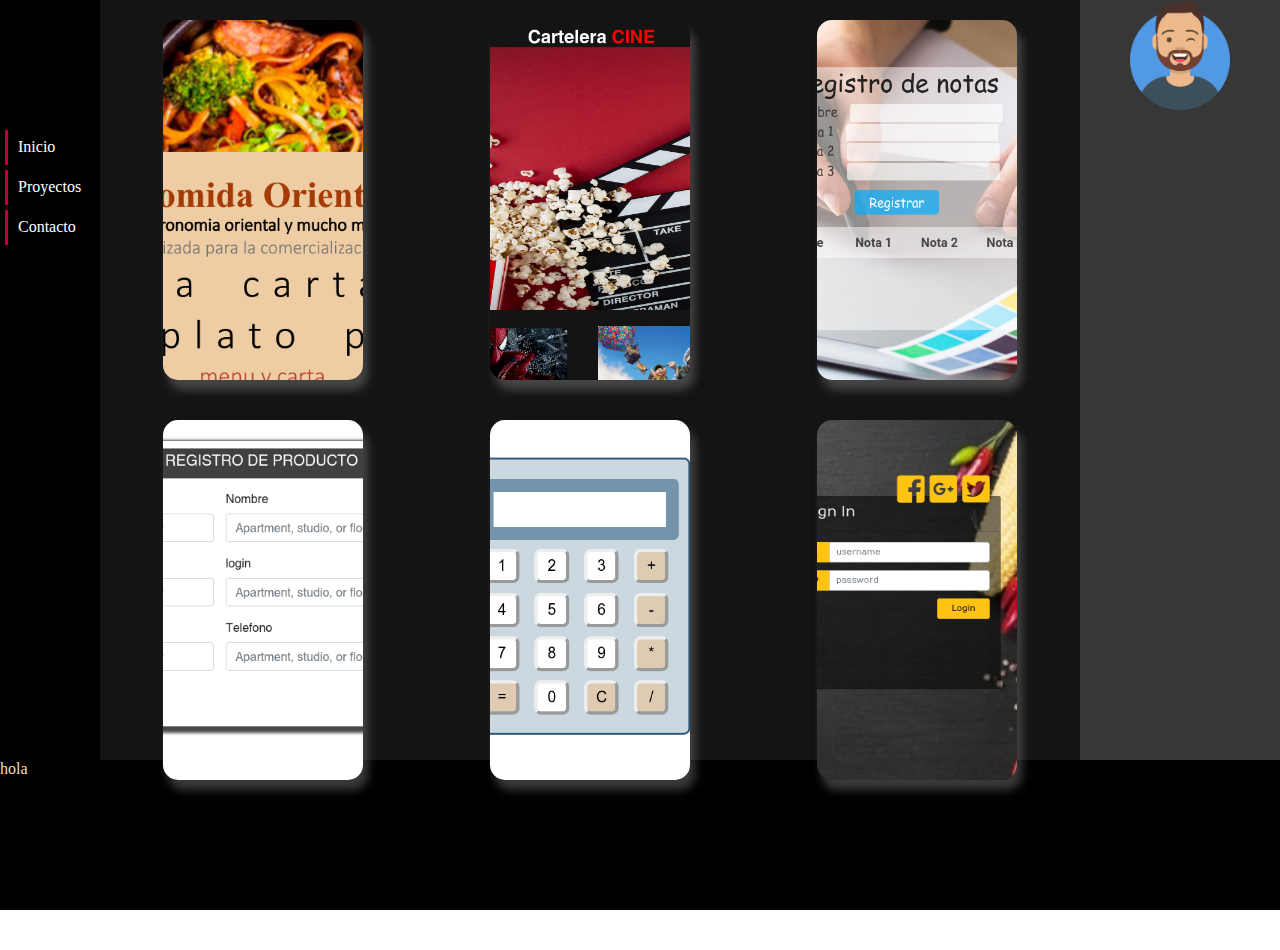
<file: views/proyectos.html>
<!DOCTYPE html>
<html lang="en">
<head>
    <meta charset="UTF-8">
    <meta http-equiv="X-UA-Compatible" content="IE=edge">
    <meta name="viewport" content="width=device-width, initial-scale=1.0">
    <title>Document</title>
    <link rel="stylesheet" href="../css/proyectos.css">
</head>
<body>
    <div class="content-main">
        <div class="nav">
            <nav class="main">
                <ul>
                    <a href="index.html"><li>Inicio</li></a>
                    <a href="#"><li>Proyectos</li></a>
                    <a href="contacto.html"><li>Contacto</li></a>
                </ul>
            </nav>
        </div>

        <div class="content-perfil">
            <div class="contenedor">
                <center>  <div class="galeria-port caja1">
                <div class="imagen-port">
                        <img class="image" src="../img/fondo1.jpg" alt="">
                        <div class="hover-galeria">
                                <img src="../img/icono1.png" alt="">
                                <p>Conocer mas hacerca del proyecto</p>
                        </div>
                </div>
                </div></center>
                 <!--Targeta2-->
                       <center><div class="galeria-port caja2">
                        <div class="imagen-port">
                                <img src="../img/fondo2.png" alt="">
                                <div class="hover-galeria">
                                         <img src="../img/icono1.png" alt="">
                                        <p>Conocer mas hacerca del proyecto</p>
                                </div>
                        </div>
                        </div></center>
                        <!--Targeta3-->
                      <center>  <div class="galeria-port caja3">
                                <div class="imagen-port">
                                        <img src="../img/fondo3.png" alt="">
                                        <div class="hover-galeria">
                                                 <img src="../img/icono1.png" alt="">
                                                <p>Conocer mas hacerca del proyecto</p>
                                        </div>
                                </div>
                                </div>
                            </center>
        
        
               <center><div class="galeria-port caja4">
                <div class="imagen-port">
                        <img class="image" src="../img/fondo4.png" alt="">
                        <div class="hover-galeria">
                                 <img src="../img/icono1.png" alt="">
                                <p>Conocer mas hacerca del proyecto</p>
                        </div>
                </div>
                </div>
            </center> 
                 <!--Targeta2-->
                      <center> <div class="galeria-port caja5">
                        <div class="imagen-port">
                                <img src="../img/fondo5.png" alt="">
                                <div class="hover-galeria">
                                         <img src="../img/icono1.png" alt="">
                                        <p>Conocer mas hacerca del proyecto</p>
                                </div>
                        </div>
                        </div></center> 
                         <!--Targeta3-->
                      <center><div class="galeria-port caja6">
                        <div class="imagen-port">
                                <img src="../img/fondo6.png" alt="">
                                <div class="hover-galeria">
                                         <img src="../img/icono1.png" alt="">
                                        <p>Conocer mas hacerca del proyecto</p>
                                </div>
                        </div>
                        </div>    </center>      
        </div>
        </div>
         <div class="content-info">
           <div class="img-perfil">
            <img class="imgP" src="../img/logo.png" alt="">
           </div>
         </div>

        <div class="foter">
            <footer>hola</footer>
        </div>
    </div>
</body>
</html>
</file>
<file: css/proyectos.css>
*{
    margin: 0;
    padding: 0;
    box-sizing: border-box;
}
html{
    height: 100%;
}
body{
    min-height: 100%;
}
.nav{
    grid-area: nav;
    background: #000000;
    border-bottom: 2px solid #BA0038;
}

a{
    text-decoration: none;
}
li{
    padding: 15px;
    display: inline-block;
    color: white;
}
li:hover{
    color: #BA0038;
    font-size: 17px;
}
.content-perfil{
    grid-area: perfil;
    background-color: #141414;
}
.caja1{
    grid-area: caja1;
}
.caja2{
    grid-area: caja2;
}
.caja3{
    grid-area: caja3;
}
.caja4{
    grid-area: caja4;
}
.caja5{
    grid-area: caja5;
}
.caja6{
    grid-area: caja6;
}

.contenedor{
    display: grid;
    
    width: 100%;
    grid-template: 
    "caja1"
    "caja2"
    "caja3"
    "caja4"
    "caja5"
    "caja6"
   ;
    
}
.galeria-port{
    width: 80%;
    margin: 20px;
}

.imagen-port{
    border-radius: 15px;
    height: 40vh;
    overflow: hidden;
    position: relative;
    cursor: pointer;
    box-shadow: 5px 10px 10px  #8888886c;
}

.imagen-port > img{
    width: 100%;
    height: 100%;
    object-fit: cover;
    display: block;
}

.hover-galeria{
    position: absolute;
    width: 100%;
    height: 100%;
    top: 0;
    transform: scale(0);
    background: rgba(14, 16, 110, 0.664);
    transition: transform .5s;
    justify-content: center;
    align-items: center;
    flex-direction: column;
    display: flex;
 
}

.hover-galeria img{
    width: 50px;
}

.hover-galeria p{
    color: #fff;
}

.imagen-port:hover .hover-galeria{
    transform: scale(1);
}

.content-info{
    grid-area: info;
    background-color: #373737;
}
.img-perfil{
    margin: 0 auto;
    width: 100px;
    height: 100px;
    background-position-x: center;
}
.imgP{
    width: 100%;
}
.foter{
    grid-area: foter;
    background-color: #000000;
    color:wheat;
}

.content-main{
display: grid;
grid-template: 
"nav nav" 50px
"perfil info"90%
"foter foter"150px/
auto 150px;
}
@media (min-width:600px) {
    .content-main{
        display: grid;
        grid-template: 
        "nav nav" 50px
        "perfil info"90%
        "foter foter"150px/
        auto 150px;
        }
        .contenedor{
            display: grid; 
            width: 100%;
            grid-template: 
            "caja1 caja2"
            "caja3 caja4"
            "caja5 caja6"
           ;
            
        }
}
@media (min-width:900px) {
    .nav{
        border-bottom: none;
    }
    ul{
        margin-top: 130px;
    }
    li{
        padding-left: 20px;
        border-left: 3px solid #BA0038;
        margin-left: 5px;
        margin-bottom: 5px;
        width: 95%;
        height: 35px;
        padding: 8px 0 0 10px;
    }
    li:hover{
        background-color: #8e8e8e72;
        color: #fff;
    }
    .galeria-port{
        width: 200px;
        margin: 20px;
    }
    .content-main{
        display: grid;
        grid-template: 
        "nav perfil info"80%
        "foter foter foter"150px/
        100px auto 200px;
        }
        .contenedor{
            display: grid; 
            width: 100%;
            grid-template: 
            "caja1 caja2 caja3"
            "caja4 caja5 caja6"
           ;
            
        }
}
@media (min-width:1700px){
    .galeria-port{
        width: 300px;
        margin: 20px;
    }
    .content-main{
        display: grid;
        grid-template: 
        "nav perfil info"80%
        "foter foter foter"150px/
        100px auto 200px;
        }
}
@media (min-width:2000px){
    .galeria-port{
        width: 500px;
        margin: 20px;
    }

}
</file>
